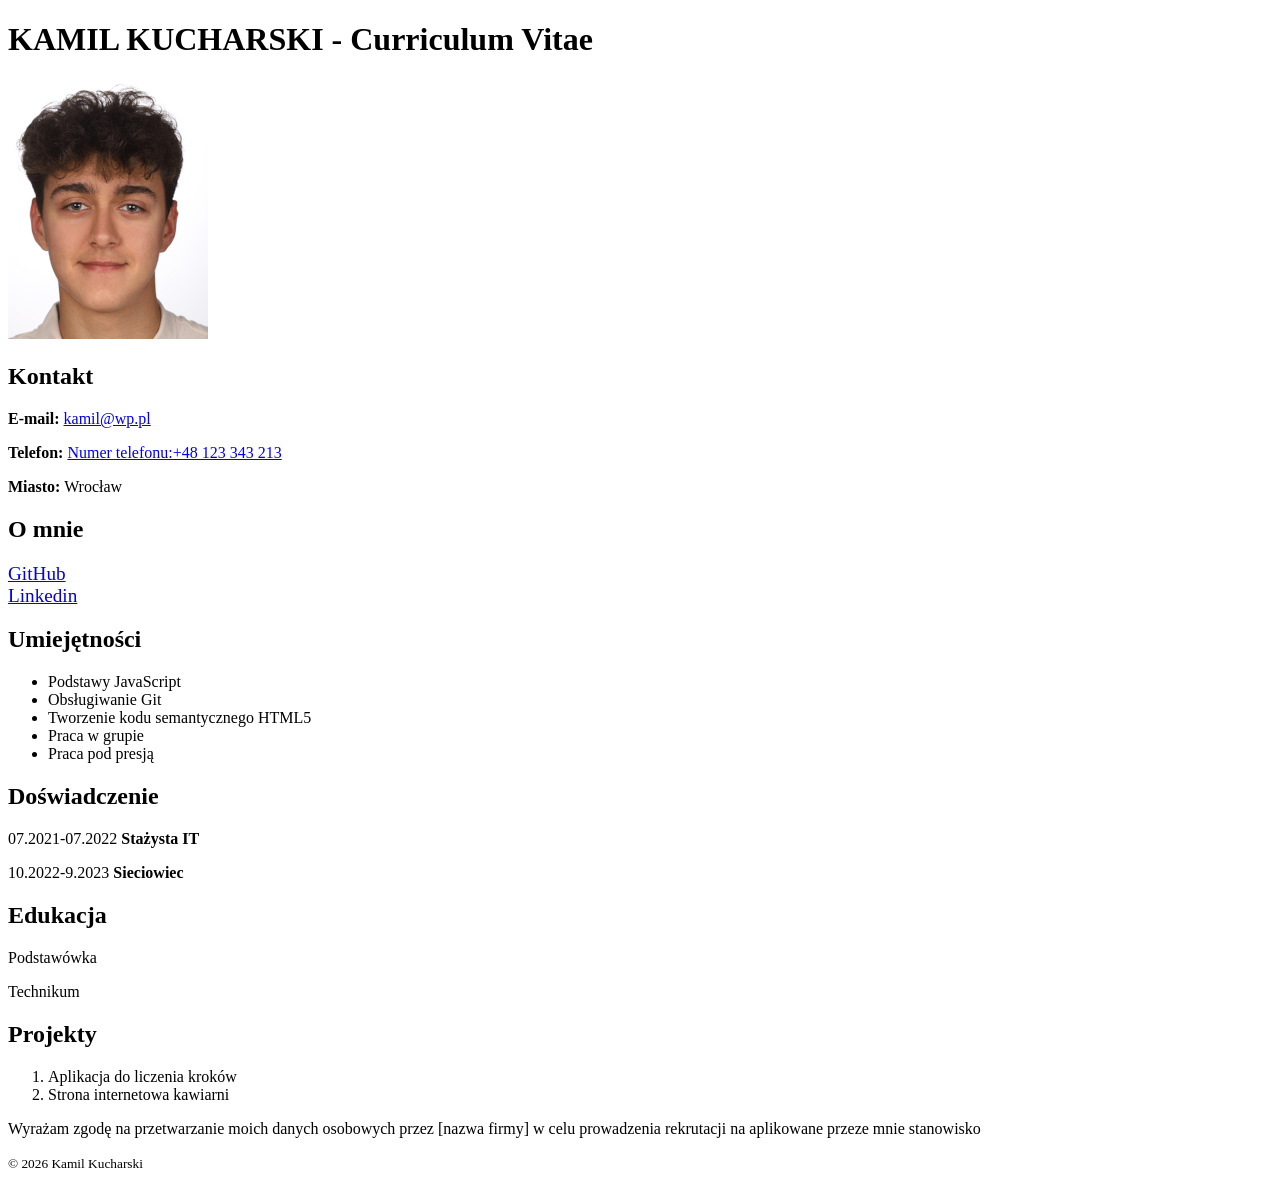
<file: zad1_cv/index.html>
<!DOCTYPE html>
<html lang="pl">
<head>
    <meta charset="UTF-8">
    <meta name="viewport" content="width=device-width, initial-scale=1.0">
    <title>CV</title>
</head>
<!-- Wszystkie podane informacje  są nieprwadziwe -->
<body>
    <header>
        <h1>KAMIL KUCHARSKI - Curriculum Vitae</h1>
        <img src="zdjecie.jpg" alt="Zdjęcie profilowe">
    </header>
    <main>
        <div id="lewo">
        <section id="kontakt">
            <h2>Kontakt</h2>
            <p><b>E-mail:</b> <a href="mailto:kamil@wp.pl">kamil@wp.pl</a></p>
            <p><b>Telefon:</b> <a href="tel:+48123343213">Numer telefonu:+48 123 343 213</a></p>
            <p><b>Miasto:</b> Wrocław</p>
        </section>
        <section>
            <h2>O mnie</h2>
            <a href="https://github.com/75458" target="_blank" rel="noopener noreferrer"><big>GitHub</big></a><br>
            <a href="https://pl.linkedin.com/" target="_blank" rel="noopener noreferrer"><big>Linkedin</big></a>
        </section>
        <section>
            <h2>Umiejętności</h2>
            <ul>
                <li>Podstawy JavaScript</li>
                <li>Obsługiwanie Git</li>
                <li>Tworzenie kodu semantycznego HTML5</li>
                <li>Praca w grupie</li>
                <li>Praca pod presją</li>
            </ul>
        </section>
        </div>
        <div id="prawo">
        <section>
            <h2>Doświadczenie</h2>
                <article>
                    <p>07.2021-07.2022 <b>Stażysta IT</b></p>
                </article>
                <article>
                    <p>10.2022-9.2023 <b>Sieciowiec</b></p>
                </article>
        </section>
        <section>
            <h2>Edukacja</h2>
            <p>Podstawówka</p>
            <p>Technikum</p>
        </section>
        <section>
            <h2>Projekty</h2>
            <ol>
                <li>Aplikacja do liczenia kroków</li>
                <li>Strona internetowa kawiarni</li>
            </ol>
        </section>
        </div>
    </main>
    <footer>
        <p>Wyrażam zgodę na przetwarzanie moich danych osobowych przez [nazwa firmy] w celu prowadzenia rekrutacji na aplikowane przeze mnie stanowisko</p>
        <p><small>&copy; 2026 Kamil Kucharski</small></p>
    </footer>
</body>
</html>
</file>
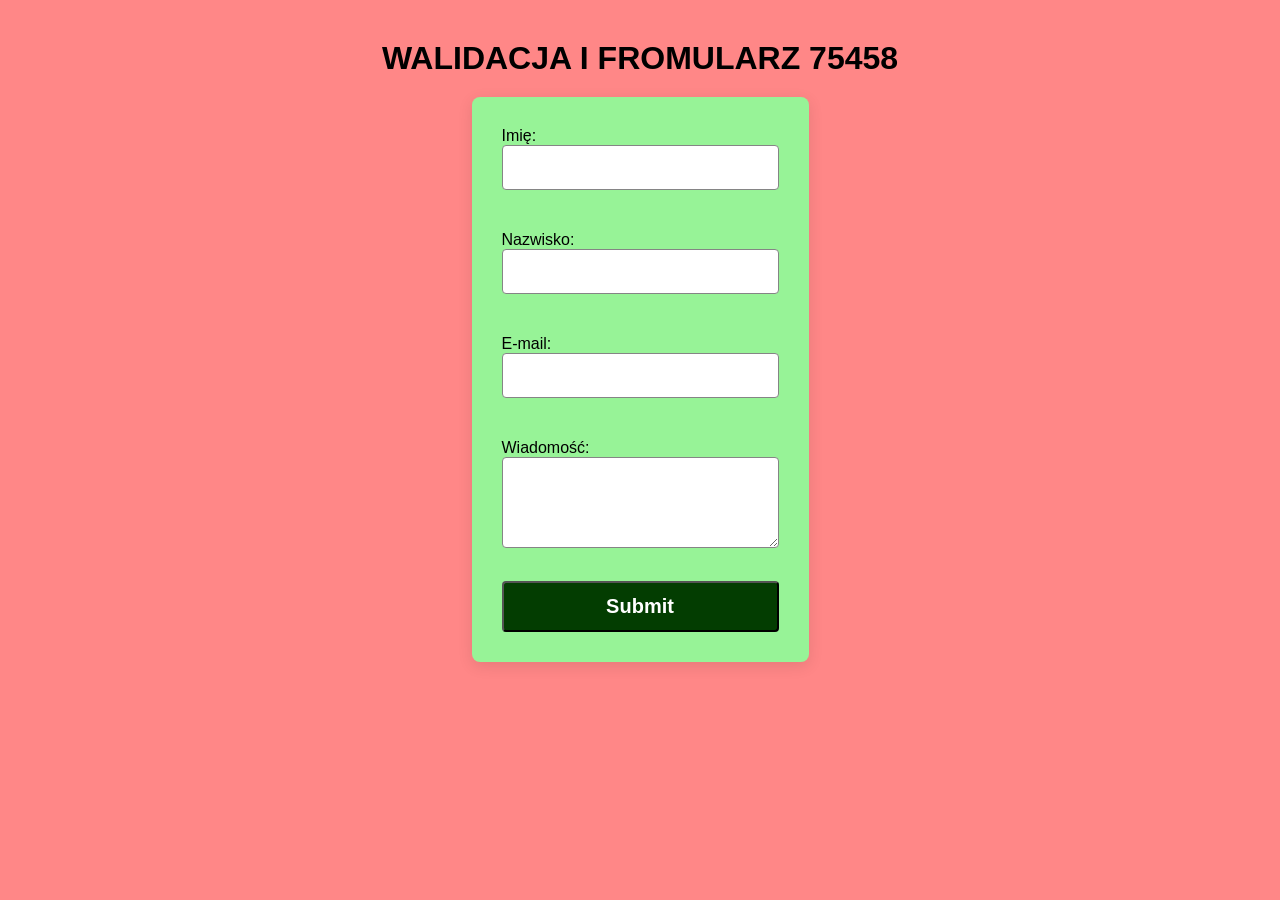
<file: zad5/index.html>
<!DOCTYPE html>
<html lang="en">
<head>
    <meta charset="UTF-8">
    <meta name="viewport" content="width=device-width, initial-scale=1.0">
    <link rel="stylesheet" href="styles.css">
    <title>Walidacja</title>
</head>
<body>
    <header><h1>WALIDACJA I FROMULARZ 75458</h1></header>
    <main>
        <section>
            <form name="dane">
                <label for="fname">Imię: </label>
                <input type="text" id="fname" name="fname" ><br>
                <label id="blad-name"></label><br>

                <label for="Sname">Nazwisko: </label>
                <input type="text" id="Sname" name="Sname" ><br>
                <label id="blad-sname"></label><br>

                <label for="email">E-mail: </label>
                <input type="email" id="email" name="email" ><br>
                <label id="blad-email"></label><br>

                <label for="message">Wiadomość: </label>
                <textarea id="message" name="message" rows="3" cols="20"></textarea><br>
                <label id="blad-message"></label>

                <input type="submit">
            </form>
        </section>
    </main>
    <script src="script.js"></script>
</body>
</html>
</file>
<file: zad5/styles.css>
* {
    box-sizing: border-box;
    margin: 0;
    padding: 0;
}

body {
    font-family: 'Segoe UI', Tahoma, Geneva, Verdana, sans-serif;
    background-color: rgb(255, 135, 135); 
    color: #000000;
    display: flex;
    flex-direction: column;
    align-items: center;
}

header {
    margin: 40px 0 20px 0;
    text-align: center;
}

section {
    background-color: rgb(151, 243, 151); 
    width: 100%;
    max-width: 400px;
    padding: 30px;
    border-radius: 8px; 
    box-shadow: 0 4px 15px rgba(0, 0, 0, 0.1); 
    margin-bottom: 40px;
}

form {
    display: flex;
    flex-direction: column; 
}


input[type="text"],
input[type="email"],
textarea {
    padding: 10px;
    margin-bottom: 5px;
    border: 1px solid #858585;
    border-radius: 4px;
    font-family: inherit;
    font-size: 20px;
    transition: border-color 0.3s;
}


input[type="submit"] {
    background-color: #033d01; 
    color: white;
    padding: 12px;
    font-size: 20px;
    font-weight: bold;
    border-radius: 4px;
    transition: background-color 0.3s;
    margin-top: 10px;
}


input[type="submit"]:hover {
    background-color: #009b0d; 
}
</file>
